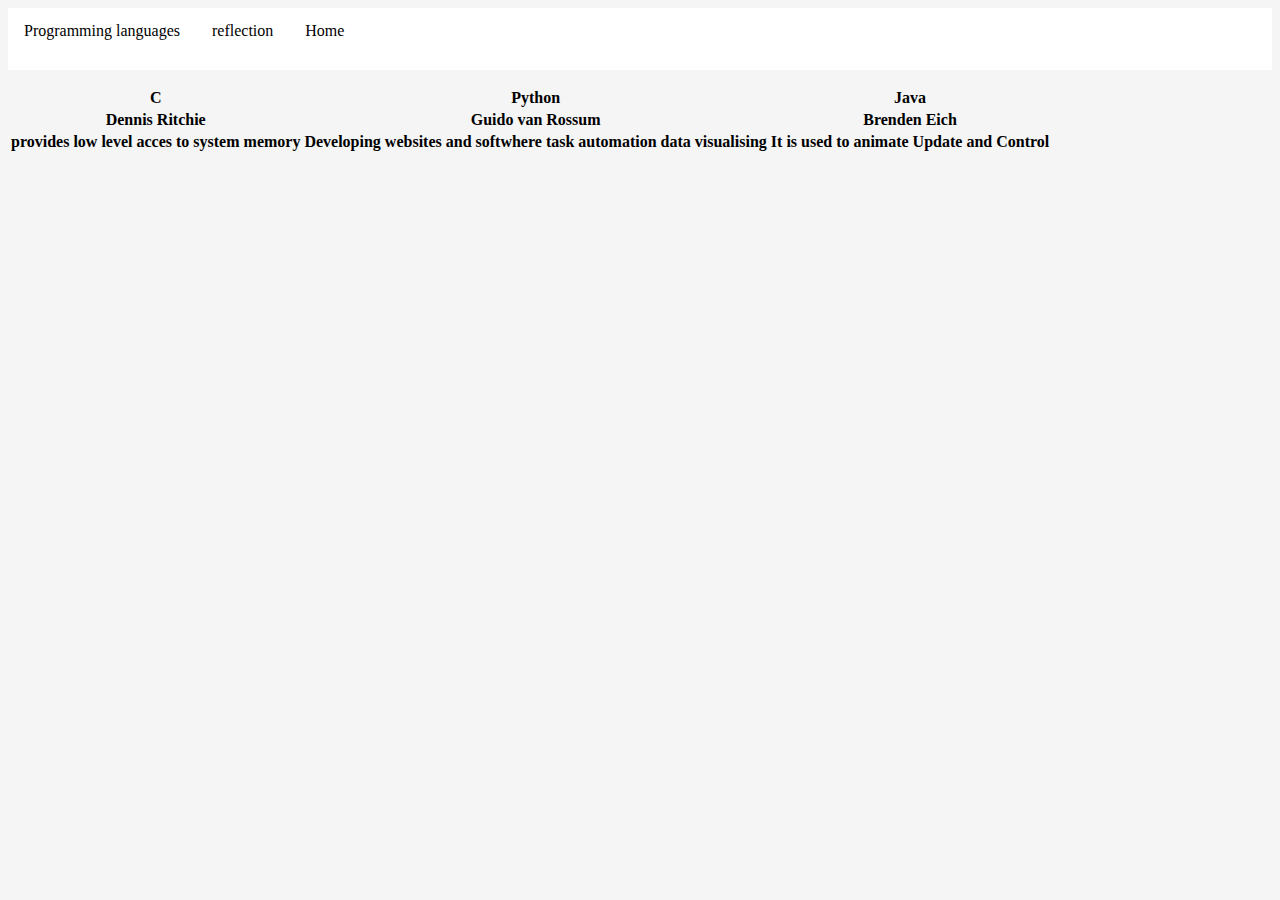
<file: languages.html>
<!DOCTYPE html>
<html lang="en">
    <head>
        <meta charset="utf-8" />  
        <meta name="viewport" content="width=device-width, initial-scale=1">
        <title> My Final</title> 
        <link rel="stylesheet" type="text/css" href="default.css">
    </head>
    <body>
        <header>
            <a href= "index.html">
                
            </a>
        </header>
        <nav>
            <ul>
                <li><a href="languages.html">Programming languages</a><p the diffrent codeing languages we have learnt></the></li>  
                    <li><a href="reflection.html">reflection</a><p the reflection through the year></p></li>
                   <li><a href="index.html">Home</a><p the home page></p></li>
            </ul>
        </nav>
        <main>
            <p class="p">
            
        </main>
        <footer>
            <table>
            <tr>
                <th>C</th>
                <th>Python</th>
                <th>Java</th>
            </tr>
            <tr>
                <th>Dennis Ritchie</th>
                <th>Guido van Rossum</th>
                <th>Brenden Eich</th>
            </tr>
            <tr>
                <th>provides low level acces to system memory </th>
                <th>Developing websites and softwhere task automation data visualising </th>
                <th>It is used to animate Update and Control</th>
            </tr>
        </table>

         
        </footer>
        
            <script src="https://cdn.jsdelivr.net/npm/@popperjs/core@2.11.7/dist/umd/popper.min.js" integrity="sha384-zYPOMqeu1DAVkHiLqWBUTcbYfZ8osu1Nd6Z89ify25QV9guujx43ITvfi12/QExE" crossorigin="anonymous"></script>
            <script src="https://cdn.jsdelivr.net/npm/bootstrap@5.3.0-alpha3/dist/js/bootstrap.min.js" integrity="sha384-Y4oOpwW3duJdCWv5ly8SCFYWqFDsfob/3GkgExXKV4idmbt98QcxXYs9UoXAB7BZ" crossorigin="anonymous"></script> 
       

    </body>
    </html>
</file>
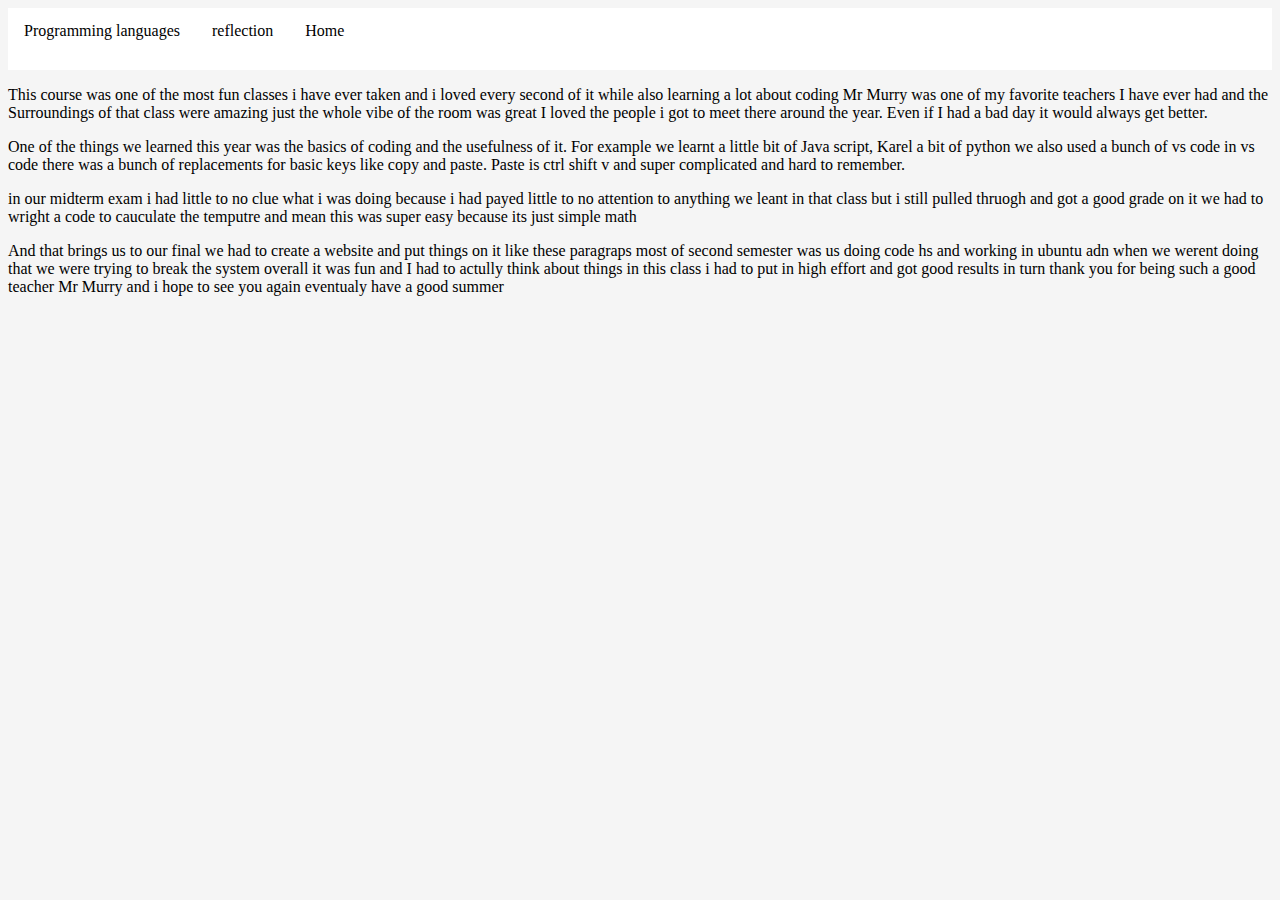
<file: reflection.html>
<!DOCTYPE html>
<html lang="en">
    <head>
        <meta charset="utf-8" />  
        <title> My Final</title> 
        <link rel="stylesheet" type="text/css" href="default.css">
    </head>
    <body>
        <header>

        </header>
        <nav>
            <ul>
                <li><a href="languages.html">Programming languages</a><p the diffrent codeing languages we have learnt></the></li>  
                    <li><a href="reflection.html">reflection</a><p the reflection through the year></p></li>
                   <li><a href="index.html">Home</a><p the home page></p></li>
            </ul>
        </nav>
        <main>
            <p>
                This course was one of the most fun classes i have ever taken and i loved every second of it while also learning a lot about coding Mr Murry was one of my favorite teachers I have ever had and the Surroundings of that class were amazing just the whole vibe of the room was great I loved the people i got to meet there around the year. Even if I had a bad day it would always get better. 
            </p>
            <p>One of the things we learned this year was the basics of coding and the usefulness of it. For example we learnt a little bit of Java script, Karel a bit of python we also used a bunch of vs code in vs code there was a bunch of replacements for basic keys like copy and paste. Paste is ctrl shift v and super complicated and hard to remember.
            </p>
            <p>in our midterm exam i had little to no clue what i was doing because i had payed little to no attention to anything we leant in that class but i still pulled thruogh and got a good grade on it we had to wright a code to cauculate the temputre and mean this was super easy because its just simple math  </p>
            <p>And that brings us to our final we had to create a website and put things on it like these paragraps most of second semester was us doing code hs and working in ubuntu adn when we werent doing that we were trying to break the system overall it was fun and I had to actully think about things in this class i had to put in high effort and got good results in turn thank you for being such a good teacher Mr Murry and i hope to see you again eventualy have a good summer </p>
        </main>

        <footer>
           
        </footer>
        

    </body>
    </html>
</file>
<file: default.css>
body {
    background-color:whitesmoke;
}

header {
    background-color: purple;
}

ul {
    list-style-type: none;
    margin: 0;
    padding: 0;
    overflow: hidden;
    background-color: #ffffff;
}

li {
    float: left;
}

li a {
    display: block;
    color:black;
    text-align: center;
    padding: 14px 16px;
    text-decoration: none;
}

.logo{
        display:block;
        width: 1030px;
        height: 350px;
        
    }
li a:hover {background-color:blue }

.p {font-family: Arial, Helvetica, sans-serif;}
</file>
